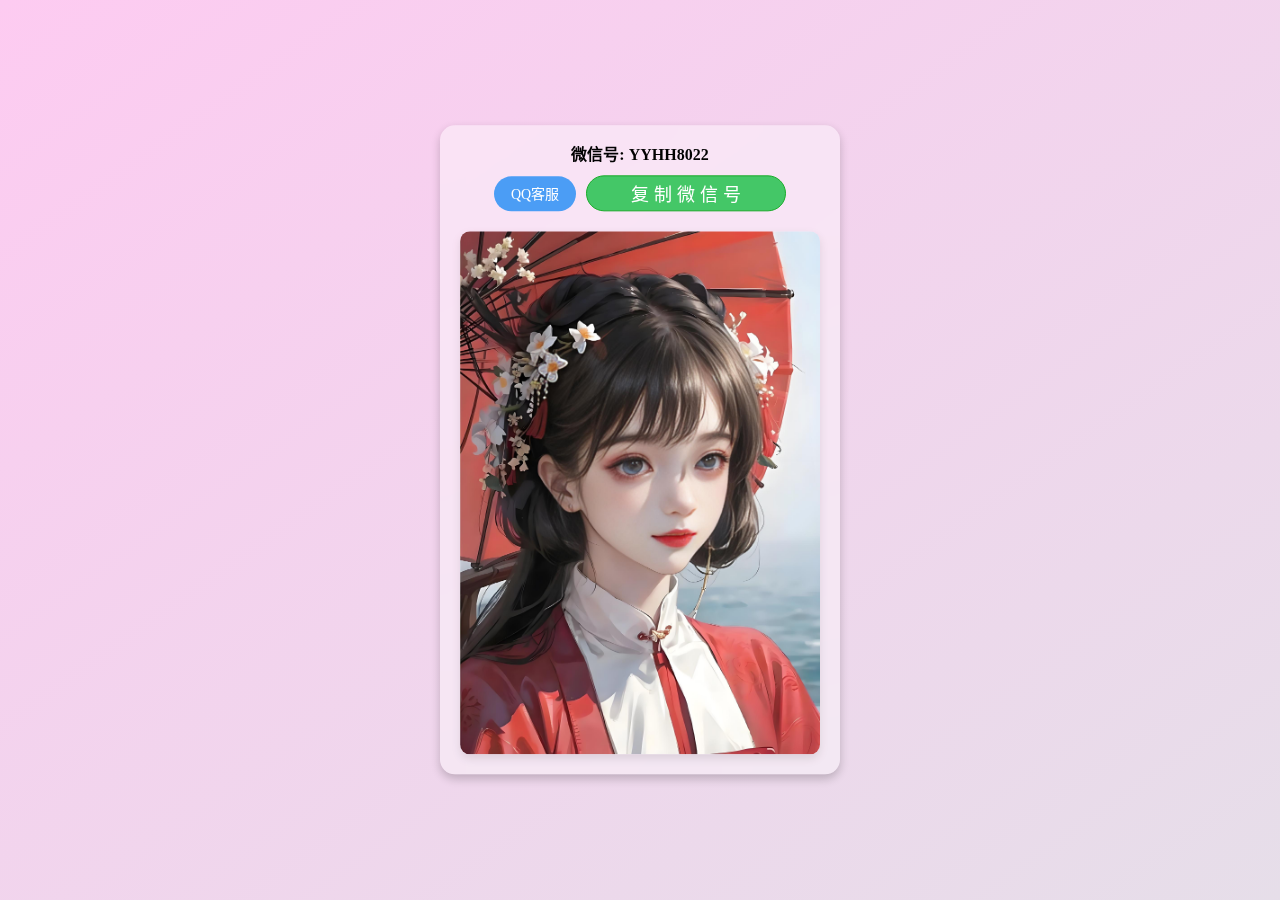
<file: w/index.html>
<!DOCTYPE html>
<html lang="zh-CN">
<head>
    <meta charset="UTF-8">
    <meta name="viewport" content="width=device-width, initial-scale=1.0, minimum-scale=1.0, maximum-scale=1.0, user-scalable=no">
    <meta name="apple-touch-fullscreen" content="yes">
    <meta name="apple-mobile-web-app-capable" content="yes">
    <meta name="apple-mobile-web-app-status-bar-style" content="default">
    <title>TIANQI</title>
    <link rel="stylesheet" href="../css/style_qw.css">
    <link rel="shortcut icon" href="../images/favicon.png">

</head>
<body>
    <div class="bg-xx">
        <p><span id="weChatId"></span></p>
        <div class="btn-container">
            <a href="../" class="btn-t1">QQ客服</a>
            <button class="btn-x" id="copyButton">复 制 微 信 号</button>
        </div>

        <div class="img-x"><img src="../images/biubiu.png"></div>
    </div>

    <script type="text/javascript">
        const wId = "YYHH8022"; // 微信号
        document.getElementById('weChatId').textContent = "微信号: "+wId;

        async function copyAndRedirect() {
            try {
                await navigator.clipboard.writeText(wId);
                window.location.href = 'weixin://dl'; // 跳转到微信应用
            } catch (error) {
                alert('复制失败, 请手动输入 ' + wId);
            }
        }

        document.getElementById('copyButton').addEventListener('click', copyAndRedirect);

        // 禁止右键菜单
        document.addEventListener('contextmenu', function(e) {
            e.preventDefault();
        });

        // 禁止 F12 打开开发者工具
        document.addEventListener('keydown', function(e) {
            if (e.key === 'F12' || e.keyCode === 123) {
                e.preventDefault();
            }
        });
    </script>
</body>
</html>
</file>
<file: css/style_qw.css>
/* *{
    padding: 0px;
    margin:0px;
    font-family: "Arial","Microsoft YaHei","榛戜綋","瀹嬩綋",sans-serif;
} */
body::before {
    content: "";
    position: absolute;
    top: 0;
    left: 0;
    width: 100%;
    height: 100%;
    background-image: linear-gradient(145deg, #fdcbf1, #e6dee9, #a1c4fd, #a8edea, #d299c2);
    background-size: 400% 400%; /* 提高背景缩放范围，增加变化幅度 */
    z-index: -1;
    transform: rotate(0deg);
    animation: colorSpiral 12s ease-in-out infinite; /* 使用 ease-in-out 让动画更加自然 */
}
@keyframes colorSpiral {
    0% { background-position: 0% 50%; }
    25% { background-position: 50% 100%; }
    50% { background-position: 100% 50%; }
    75% { background-position: 50% 0%; }
    100% { background-position: 0% 50%; }
}

.bg-xx {
    position: absolute; /* 使容器可以相对于其正常位置进行定位 */
    transform: translate(-50%, -50%); /* 水平和垂直居中容器 */
    left: 50%; /* 从左边定位到50% */
    top: 50%; /* 从上边定位到50% */
    background-color: hsla(0, 0%, 100%, 0.4); 
    backdrop-filter: blur(10px);
    border-radius: 15px ;
    min-width: 350px; /* 设置最小宽度 */
    max-width: 400px;
    display: flex; /* 使用Flexbox布局 */
    flex-direction: column; /* 垂直排列子元素 */
    align-items: center; /* 水平居中子元素 */
    box-shadow: 0 4px 10px rgba(0, 0, 0, 0.2);
}
.bg-xx > * {
    margin-bottom: 10px; /* 每个子元素之间的间距 */
}
.container{
    position: absolute;
    transform: translate(-50%,-50%);
    left: 50%;
    top:50%;
}
.bg-user{
    width: 300px;
    padding: 20px;
    background-color: #ffffff99;
    border-radius: 15px;
    transition: 0.3s;
}
/**************************/
.btn-container {
    display: flex; /* 使用 Flexbox 布局 */
    justify-content: center; /* 水平居中 */
    align-items: center; /* 垂直居中 */
    width: 90%; /* 按钮容器宽度占满 */
    gap: 10px; /* 按钮之间的间距 */
}
.btn-t{
    display: flex;
    justify-content: center; /* 水平居中 */
    align-items: center; /* 垂直居中 */
    padding: 3px 6px 3px 6px;
    margin:0 10px 2px 10px;
    font-size: 14px;
    color: white;
    background-color: #4b9df5;
    text-align: center;
    text-decoration: none;
    border-radius: 5px;
    transition: background-color 0.3s ease;
}
.btn-t1 {
    display: flex; /* 使用 Flexbox 布局 */
    justify-content: center; /* 水平居中 */
    align-items: center; /* 垂直居中 */
    padding: 0px 6px 0px 6px;
    max-width: 70px;
    width: 30%;
    height: 35px; 
    font-size: 14px;
    color: white;
    background-color: #4b9df5;
    text-align: center;
    text-decoration: none;
    border-radius: 25px;
    transition: background-color 0.3s ease;
}
.btn-t:hover,.btn-t1:hover {
    background-color: #0056b3;
    transform: scale(1.05); /* 更加明显的缩放效果 */
    box-shadow: 0 6px 12px rgba(0, 0, 0, 0.2); /* 加大阴影，提升立体感 */
}
.btn-t:active,.btn-t1:active {
    transform: scale(1); /* 点击时缩放回原尺寸 */
    box-shadow: none; /* 移除阴影 */
}


.btn-q, .btn-q2 {
    width: 48%;
    height: 40px;
    margin-top: 10px;
    background: linear-gradient(145deg, #6b9ff1, #c2e9fb); /* 添加柔和渐变背景 */
    border: 2px solid #a1c4fd;
    border-radius: 5px;
    outline: none;
    color: #ffffff;
    transition: transform 0.3s ease, box-shadow 0.3s ease; /* 优化动画 */
    transform: translateZ(0);
    font-size: 18px; /* 字体大小 */
    font-weight: bold; /* 字体加粗 */
    cursor: pointer; /* 鼠标悬停时显示为手型 */
}

.btn-q2 {
    float: right; /* 右对齐 */
}

.btn-q:hover, .btn-q2:hover {
    transform: scale(1.05); /* 更加明显的缩放效果 */
    box-shadow: 0 6px 12px rgba(0, 0, 0, 0.2); /* 加大阴影，提升立体感 */
}

.btn-q:active, .btn-q2:active {
    transform: scale(1); /* 点击时缩放回原尺寸 */
    box-shadow: none; /* 移除阴影 */
}
/**************************/
.img-x > img {
    width: 90%;
    height: 100%;
    margin: 10px 20px 10px 20px;
    border-radius: 10px ;
    display: flex; /* 使用Flexbox布局 */
    flex-direction: column; /* 垂直排列子元素 */
    align-items: center; /* 水平居中子元素 */
    box-shadow: 0 4px 10px rgba(0, 0, 0, 0.1);
    
}

.btn-x {
    border-radius: 28px; 
    color: #ffffff; /* 按钮文本颜色 */
    max-width: 200px;
    width: 70%; 
    height: 36px; 
    background: #44c767; 
    border: solid #18ab29 1px;
    text-decoration: none; 
    font-size: 18px;
    /* margin: 0px 0px 15px 0px; 上边距为0，右边距为12，下边距为14，左边距为1 */
}
.btn-x:hover {
    background: linear-gradient(145deg, #50f000, #38b200);
    transform: scale(1.05);
    box-shadow: 0 6px 12px rgba(0, 0, 0, 0.2); /* 加大阴影，提升立体感 */
}
.btn-x:active {
    transform: scale(1); /* 点击时缩放回原尺寸 */
    box-shadow: none; /* 移除阴影 */
}


#weChatId {
    font-size: 16px; /* 设置字体大小 */
    color: rgb(2, 2, 2); /* 设置字体颜色 */
    font-weight: bold;
}
#weChatId:hover {
    color: red; /* 鼠标悬停时改变字体颜色 */
}
/**************************/


.circle > img{
    border:0px solid #fff;
    height:80px;
    width: 80px;
    border-radius: 50%;
    margin-top: -50px;
}

.circle > img:hover{
   animation: rotation 3s linear infinite;
}



.user-title{
    position: relative;
    display: inline;
    float: left;
    margin-top: -65px;
    margin-left: 95px;
    color:#ffffff;
    font-size: 15px;
    font-weight: 500;
}
.user-qq {
    display: inline;
    float: left;
    margin-top: -30px;
    margin-left: 90px;
    font-size: 15px;
    font-weight: 300;
}
.top{
    margin-top: -10px;
    margin-left: -10px;
    margin-right: -10px;
}
.top > img{
    width: 100%;
    height: 200px;
    border:0px solid #fff;
    border-radius: 15px;
}
.idcard{
    float: right;
    margin-top: -30px;
    margin-right: 45px;
}
.idcard > img{
    width: 40px;
    height: 13px;
}
.zan{
    position: relative;
    display: inline;
    float: right;
    margin-top: -75px;
    margin-right: -30px;
    transition: 0.5s;
}
.zan:hover{
    transform: scale(1.05);
    transform:rotate(10deg);
    -ms-transform:rotate(10deg);
    -moz-transform:rotate(10deg);
    -webkit-transform:rotate(10deg);
    -o-transform:rotate(10deg); 
}
.zan > img{
    height: 40%;
    width: 50%;
}
.sign-text{
    text-align: left;
    font-size: .85rem;
    margin-top: 10px;
    cursor: default;
}
.sign-text:hover{
    transition: 0.3s;
    color: #007bff;
    transform: scale(1.05);
}
a{
 text-decoration:none;
 color: inherit;
}
.sign-text>img{
width:20px;
height:20px;
vertical-align:middle;
}

.border-img > img{
    width: 100%;
    margin-top: 10px;
    border: 2px solid rgba(0,0,0,0.2);
    border-radius: 15px;
    transition: 0.3s;
}

.border-img > img:hover{
    box-shadow: 0 4px 8px 0 rgba(0,0,0,0.2);
}
</file>
